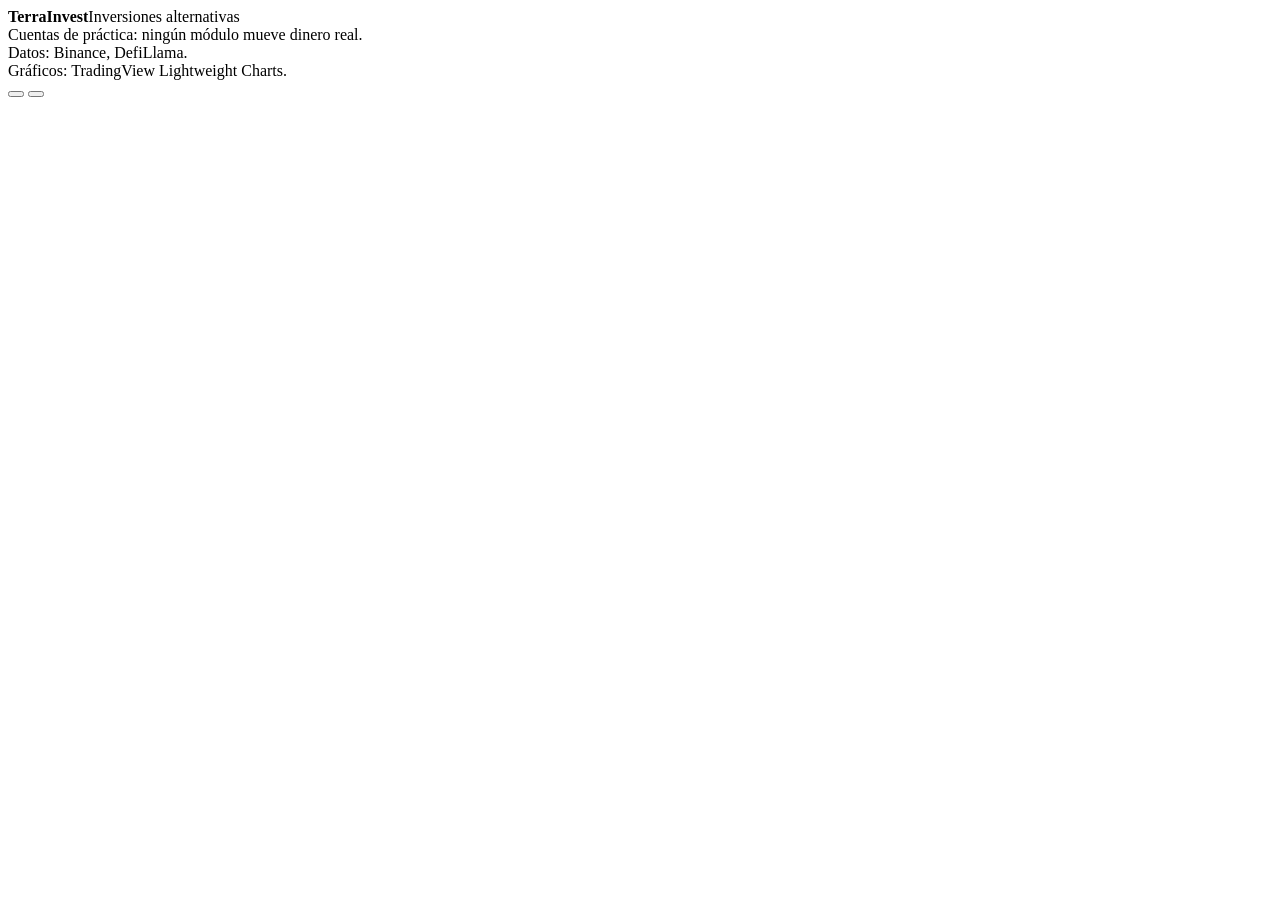
<file: fuente/src/index.html>
<!doctype html>
<html lang="es">
<head>
<meta charset="utf-8">
<meta name="viewport" content="width=device-width,initial-scale=1,viewport-fit=cover">
<meta name="theme-color" content="#f5f6f8" media="(prefers-color-scheme: light)">
<meta name="theme-color" content="#0a0d13" media="(prefers-color-scheme: dark)">
<meta name="apple-mobile-web-app-capable" content="yes"><meta name="apple-mobile-web-app-title" content="TerraInvest">
<link rel="manifest" href="manifest.json"><link rel="apple-touch-icon" href="icono-192.png">
<script>/* tema antes de pintar (sin parpadeo): sistema, claro u oscuro */
(function(){var t="sistema";try{t=JSON.parse(localStorage.getItem("plataforma_v1:tema"))||"sistema"}catch(e){}
var d=t==="oscuro"||(t==="sistema"&&matchMedia("(prefers-color-scheme: dark)").matches);document.documentElement.dataset.theme=d?"dark":"light";})();</script>
<meta name="description" content="TerraInvest: plataforma de inversiones alternativas. Bot de trading, bot de futuros, señales y rendimientos.">
<title>TerraInvest</title>
<link rel="icon" href="data:image/svg+xml,%3Csvg xmlns='http://www.w3.org/2000/svg' viewBox='0 0 32 32'%3E%3Cdefs%3E%3ClinearGradient id='g' x1='0' y1='0' x2='1' y2='1'%3E%3Cstop offset='0' stop-color='%232dd4bf'/%3E%3Cstop offset='.5' stop-color='%234f8cff'/%3E%3Cstop offset='1' stop-color='%238b5cf6'/%3E%3C/linearGradient%3E%3C/defs%3E%3Crect width='32' height='32' rx='9' fill='url(%23g)'/%3E%3Cpath d='M6 21l6-7 5 5 9-10' fill='none' stroke='white' stroke-width='3' stroke-linecap='round' stroke-linejoin='round'/%3E%3C/svg%3E">
<link rel="preconnect" href="https://fonts.googleapis.com"><link rel="preconnect" href="https://fonts.gstatic.com" crossorigin>
<link href="https://fonts.googleapis.com/css2?family=Inter:wght@400;500;600;700;800&family=JetBrains+Mono:wght@400;600&display=swap" rel="stylesheet">
<style>/*__CSS__*/</style>
</head>
<body>
<div class="app">
  <aside class="side">
    <div class="brand"><div class="logo" id="logo"></div><div><b>TerraInvest</b><span>Inversiones alternativas</span></div></div>
    <nav id="nav" style="display:contents"></nav>
    <div class="foot">Cuentas de práctica: ningún módulo mueve dinero real.<br>Datos: Binance, DefiLlama.<br>Gráficos: TradingView Lightweight Charts.<br><span id="version"></span></div>
  </aside>
  <div class="wrapmain">
    <header class="topbar"><div class="ticker" id="ticker"></div><span id="nube"></span>
      <button class="iconbtn" id="b-instalar" hidden title="Instalar TerraInvest como app"></button>
      <button class="iconbtn" id="b-privado" title="Ocultar cifras"></button>
      <button class="iconbtn" id="b-tema" title="Tema"></button>
      <span class="clock" id="reloj"></span></header>
    <main class="main" id="vistas"></main>
  </div>
</div>
<div id="bandera"></div>
<script>/*__VENDOR__*/</script>
<script>
const DATOS = /*__DATOS__*/null;
/*__JS__*/
document.getElementById("logo").innerHTML = App.ico.logo;
document.getElementById("version").textContent = "Versión " + DATOS.generado.replace("T", " ");
</script>
</body>
</html>
</file>
